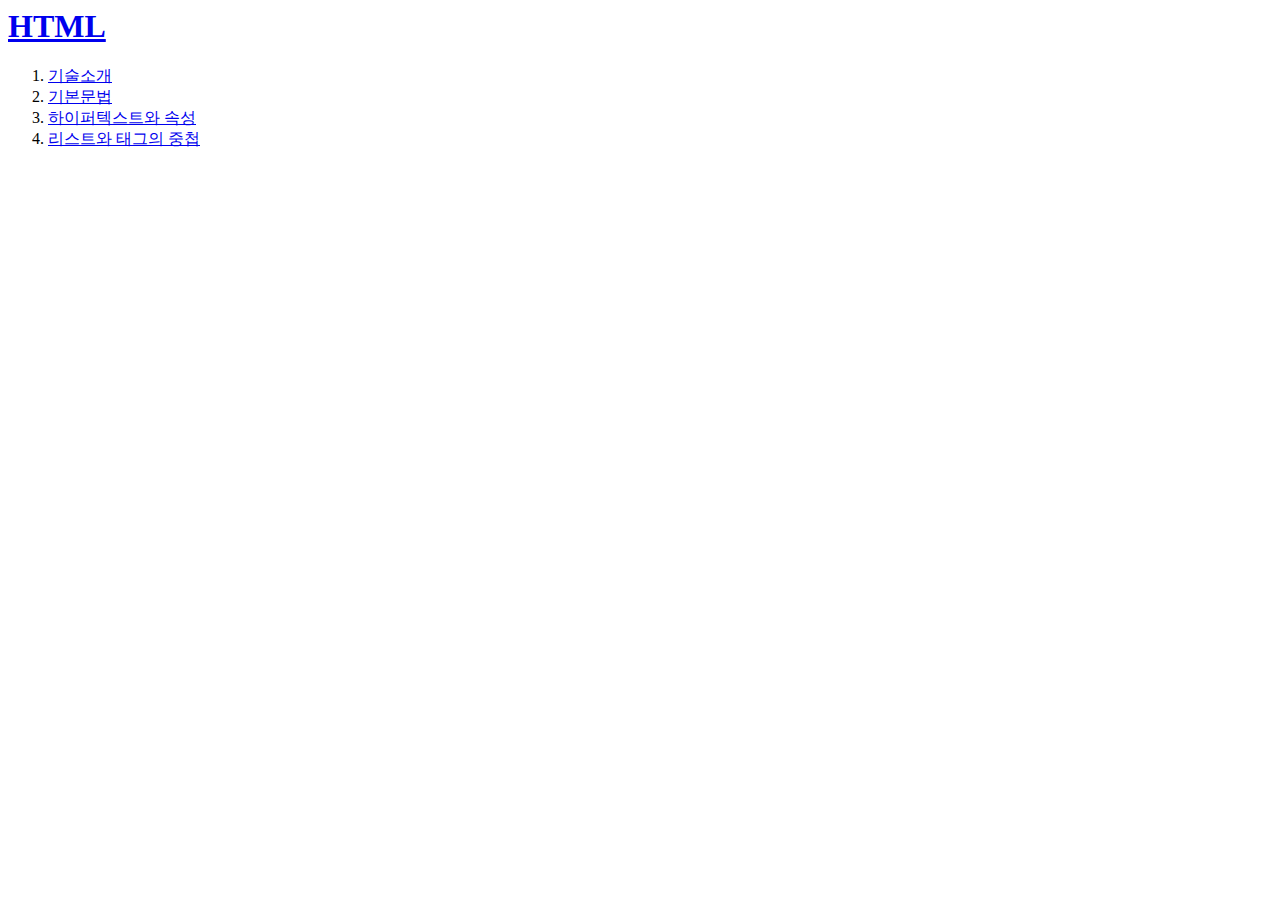
<file: index.html>
﻿<html>

<head>
<title>html개론</title>
<meta charset="utf-8">
</head>

<body>
<h1> <a href="0.html"> HTML </a> </h1>
  <ol>
    <li> <a href="1.html">기술소개</a></li>
    <li> <a href="2.html">기본문법</a></li>
    <li> <a href="3.html">하이퍼텍스트와 속성</a></li>
    <li> <a href="4.html">리스트와 태그의 중첩</a></li>
  </ol>

<body>
</html>
</file>
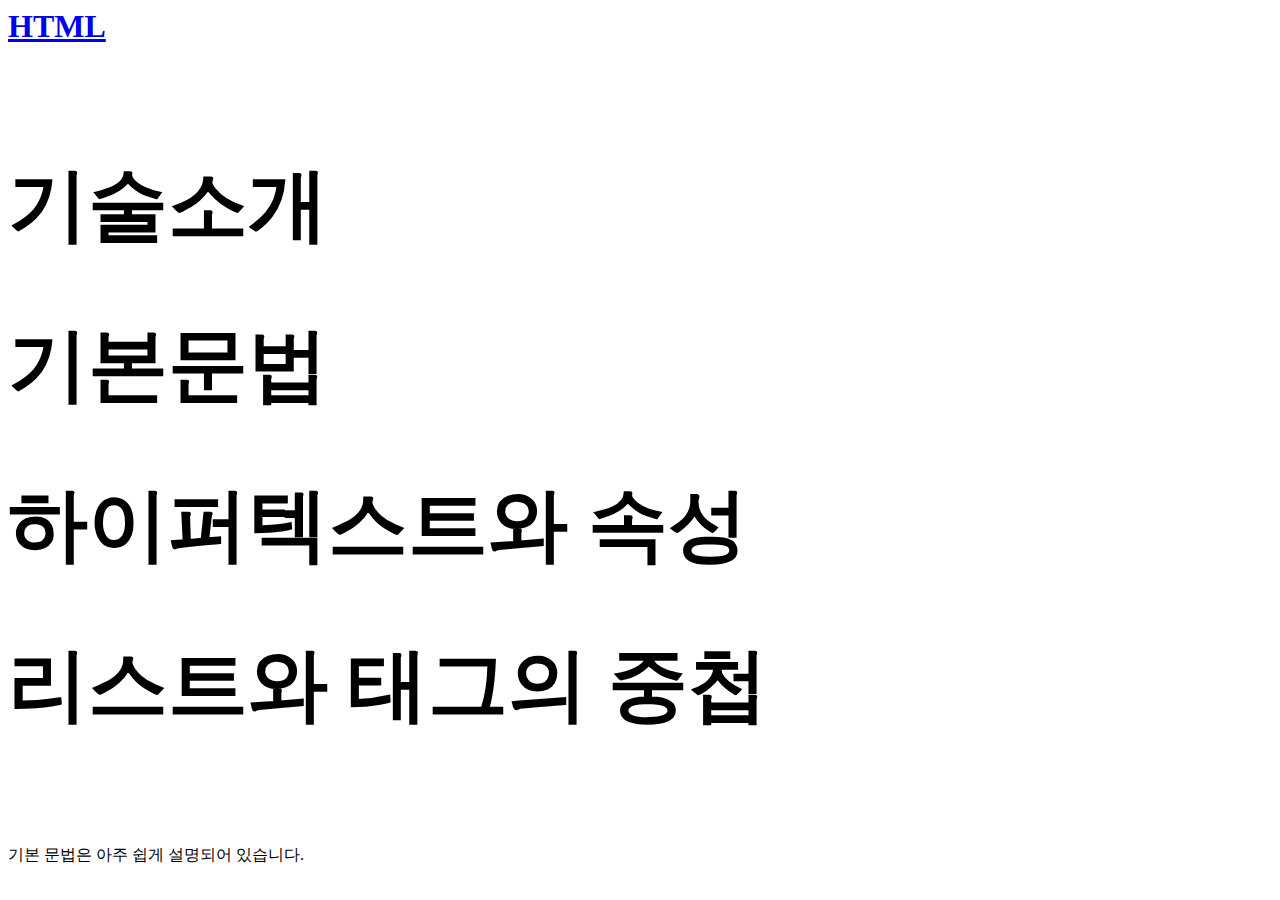
<file: 2.html>
﻿ 

<html>

<head>
<title>html개론</title>
<meta charset="utf-8">
<style>
#word1{font-size:5rem;
font-weight:bold;
line-height:2}
}
</style>
</head>



<body>
<h1> <a href="0.html"> HTML </a> </h1>
  <p id="word1">
 기술소개 <br>
 기본문법 <br>
 하이퍼텍스트와 속성 <br>
 리스트와 태그의 중첩 <br>
</p>
 

 <p id="word2">
기본 문법은 아주 쉽게 설명되어 있습니다. </p>
 


<body>
</html>
</file>
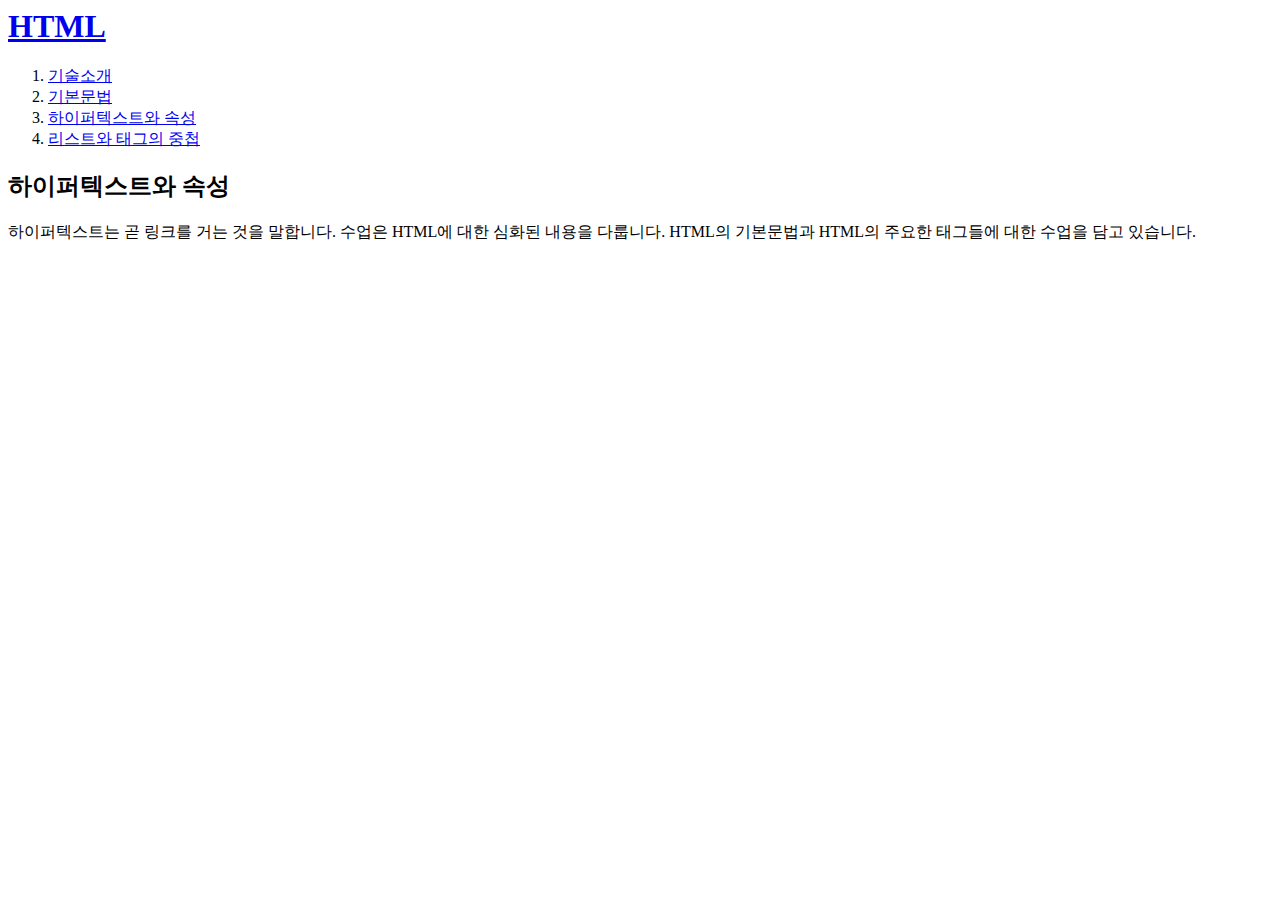
<file: 3.html>
﻿<html>

<html>

<head>
<title>html개론</title>
<meta charset="utf-8">
</head>

<body>
<h1> <a href="0.html"> HTML </a> </h1>
  <ol>
    <li> <a href="1.html">기술소개</a></li>
    <li> <a href="2.html">기본문법</a></li>
    <li> <a href="3.html">하이퍼텍스트와 속성</a></li>
    <li> <a href="4.html">리스트와 태그의 중첩</a></li>
  </ol>


<h2>하이퍼텍스트와 속성</h2>
하이퍼텍스트는 곧 링크를 거는 것을 말합니다.


 수업은 HTML에 대한 심화된 내용을 다룹니다. HTML의 기본문법과 HTML의 주요한 태그들에 대한 수업을 담고 있습니다. 

  
<body>
</html>
</file>
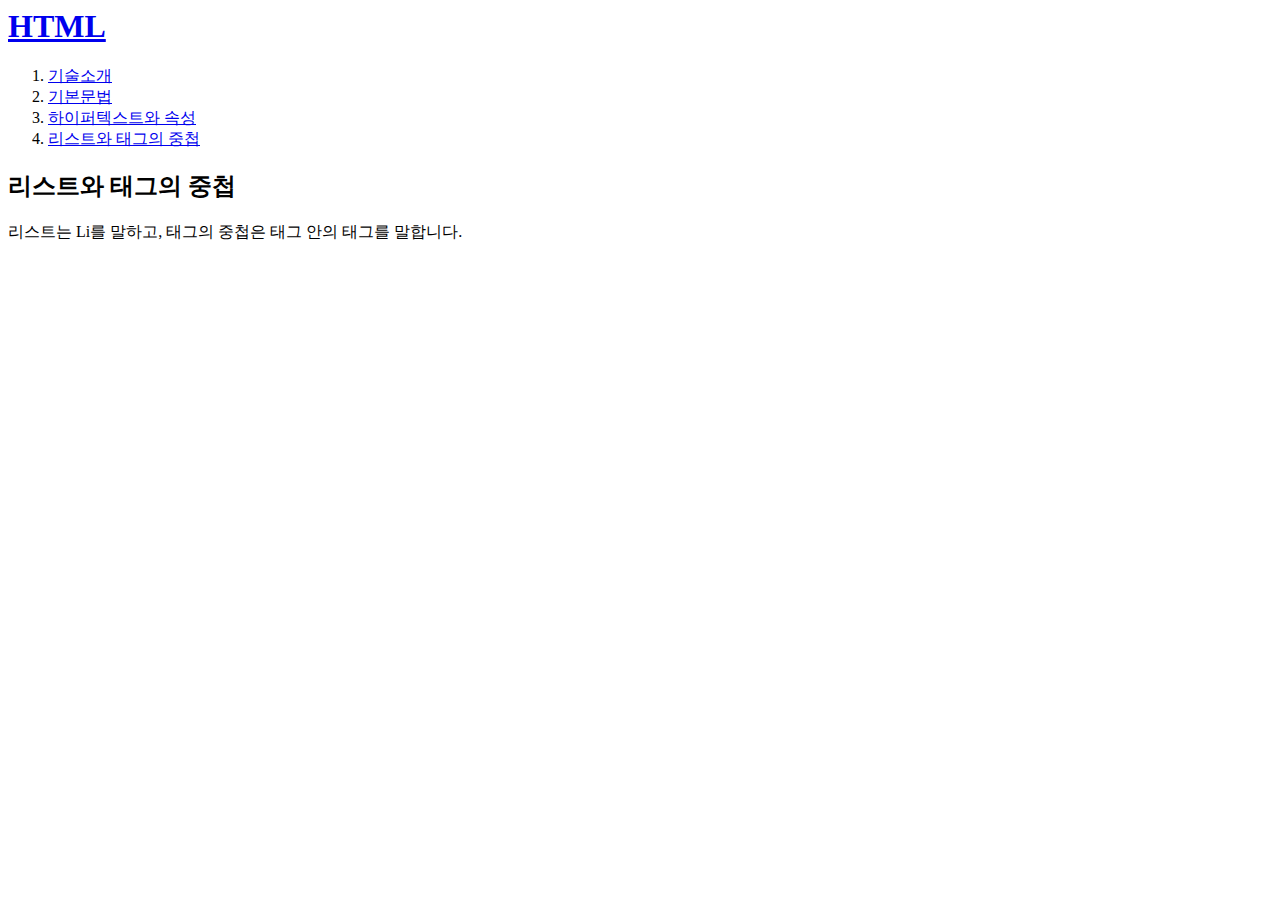
<file: 4.html>
﻿<html>

<html>

<head>
<title>html개론</title>
<meta charset="utf-8">
</head>

<body>
<h1> <a href="0.html"> HTML </a> </h1>
  <ol>
    <li> <a href="1.html">기술소개</a></li>
    <li> <a href="2.html">기본문법</a></li>
    <li> <a href="3.html">하이퍼텍스트와 속성</a></li>
    <li> <a href="4.html">리스트와 태그의 중첩</a></li>
  </ol>


<h2>리스트와 태그의 중첩</h2>
리스트는 Li를 말하고, 태그의 중첩은 태그 안의 태그를 말합니다.
 

 
<body>
</html>
</file>
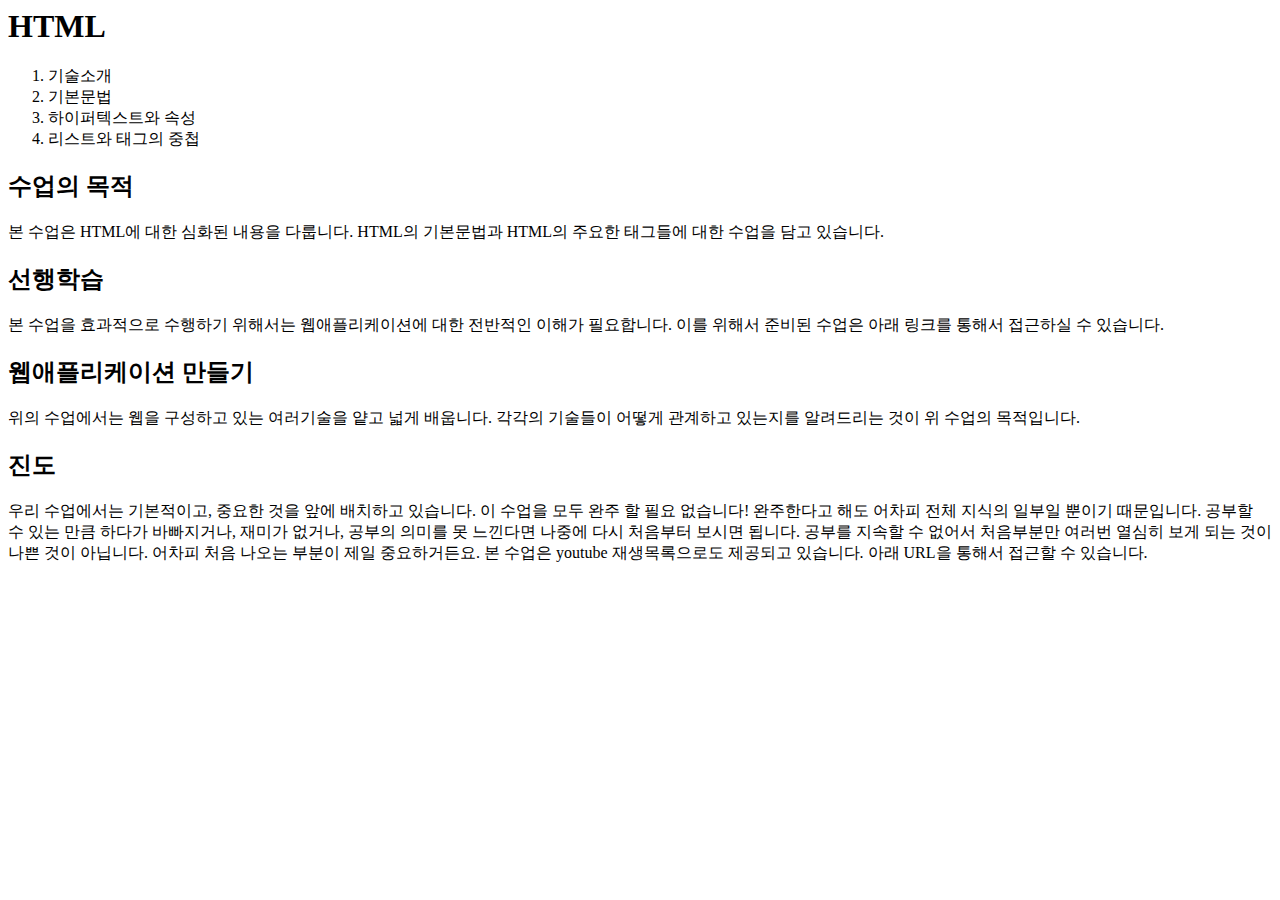
<file: c.html>
﻿<html>

<head>
<title>html개론</title>
<meta charset="utf-8">
</head>

<body>
<h1>HTML</h1>
  <ol>
    <li>기술소개</li>
    <li>기본문법</li>
    <li>하이퍼텍스트와 속성</li>
    <li>리스트와 태그의 중첩</li>
  </ol>


<h2>수업의 목적</h2>
본 수업은 HTML에 대한 심화된 내용을 다룹니다. HTML의 기본문법과 HTML의 주요한 태그들에 대한 수업을 담고 있습니다. 

<h2>선행학습</h2>
본 수업을 효과적으로 수행하기 위해서는 웹애플리케이션에 대한 전반적인 이해가 필요합니다. 이를 위해서 준비된 수업은 아래 링크를 통해서 접근하실 수 있습니다. 

<h2>웹애플리케이션 만들기</h2>

위의 수업에서는 웹을 구성하고 있는 여러기술을 얕고 넓게 배웁니다. 각각의 기술들이 어떻게 관계하고 있는지를 알려드리는 것이 위 수업의 목적입니다. 

<h2>진도</h2>
우리 수업에서는 기본적이고, 중요한 것을 앞에 배치하고 있습니다. 이 수업을 모두 완주 할 필요 없습니다! 완주한다고 해도 어차피 전체 지식의 일부일 뿐이기 때문입니다. 공부할 수 있는 만큼 하다가 바빠지거나, 재미가 없거나, 공부의 의미를 못 느낀다면 나중에 다시 처음부터 보시면 됩니다. 공부를 지속할 수 없어서 처음부분만 여러번 열심히 보게 되는 것이 나쁜 것이 아닙니다. 어차피 처음 나오는 부분이 제일 중요하거든요. 

본 수업은 youtube 재생목록으로도 제공되고 있습니다. 아래 URL을 통해서 접근할 수 있습니다. 
<body>
</html>
</file>
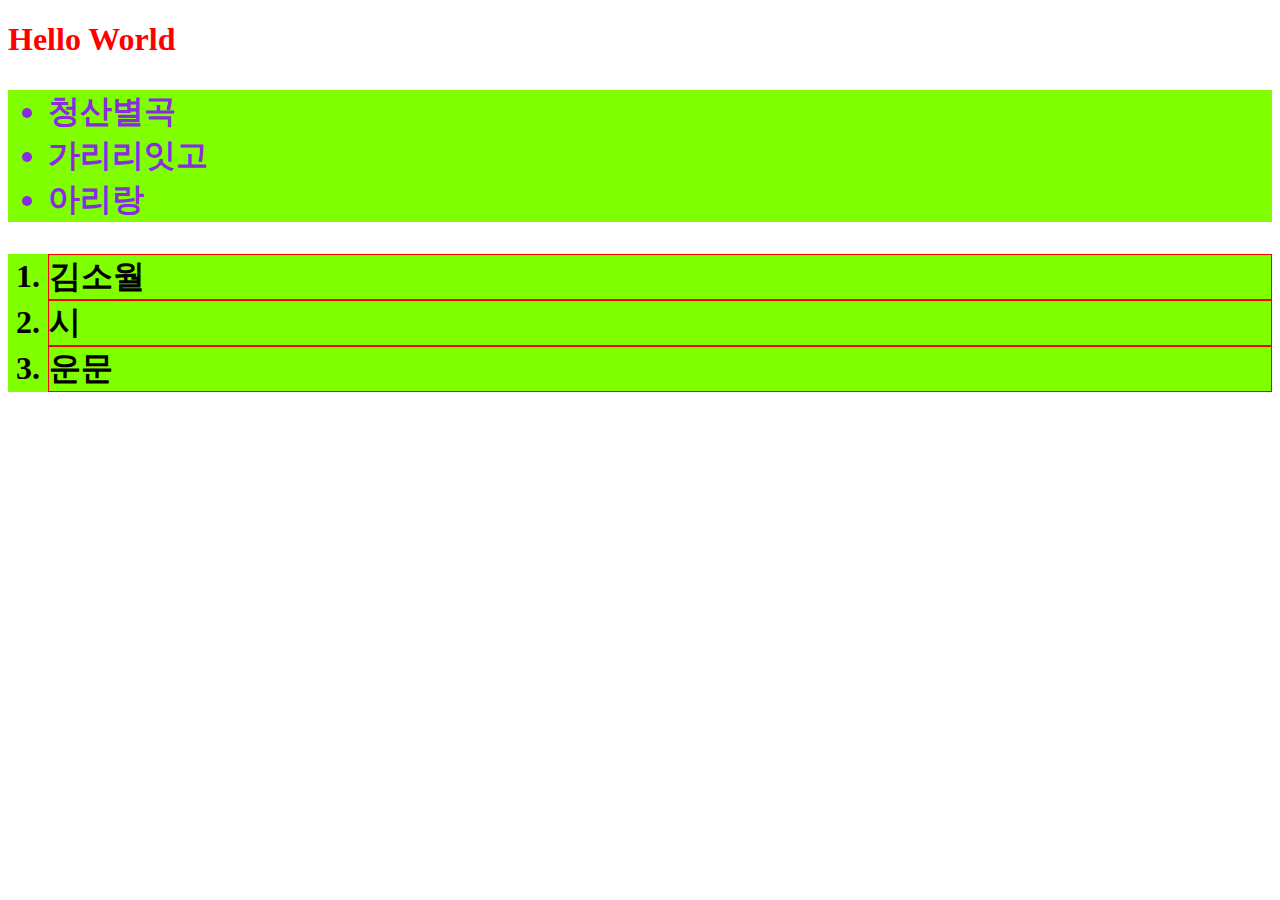
<file: css.html>
<!DOCTYPE html>
<html>
<head>
    <meta charset="UTF-8">
<style>
    h2 {color:aqua; text-decoration:underline}

    </style>


    <style>
      #select {
   font-size:100px}
    </style>
        <style>
        .un{text-decoration: line-through}
        </style>
    
    <style>
        ul li {
            color:blueviolet
        }
    
    </style>
    
    <style>
        ul,ol{
            background-color: chartreuse}\
        }
    
    </style>
    
    <style>
        #ex>li{border:1px solid red  }
    
    </style>
    
    
</head>
<body>

</body>
</html>
<html>
<html>
    <head>
        <meta charset="utf-8">
    </head>
    <body>
   <h1     style="color:red">
 Hello World <h1>
    </style>
 
            
     
            <ul>
                <li> 청산별곡       </li>            
                <li> 가리리잇고       </li>                      
                <li> 아리랑       </li>         
   
            </ul>
            
            <ol id="ex">
                <li>  김소월      </li>            
                <li >    시    </li>                      
                <li>    운문    </li>         
   
            </ol>
                
            
            
    </body>
</html>
</file>
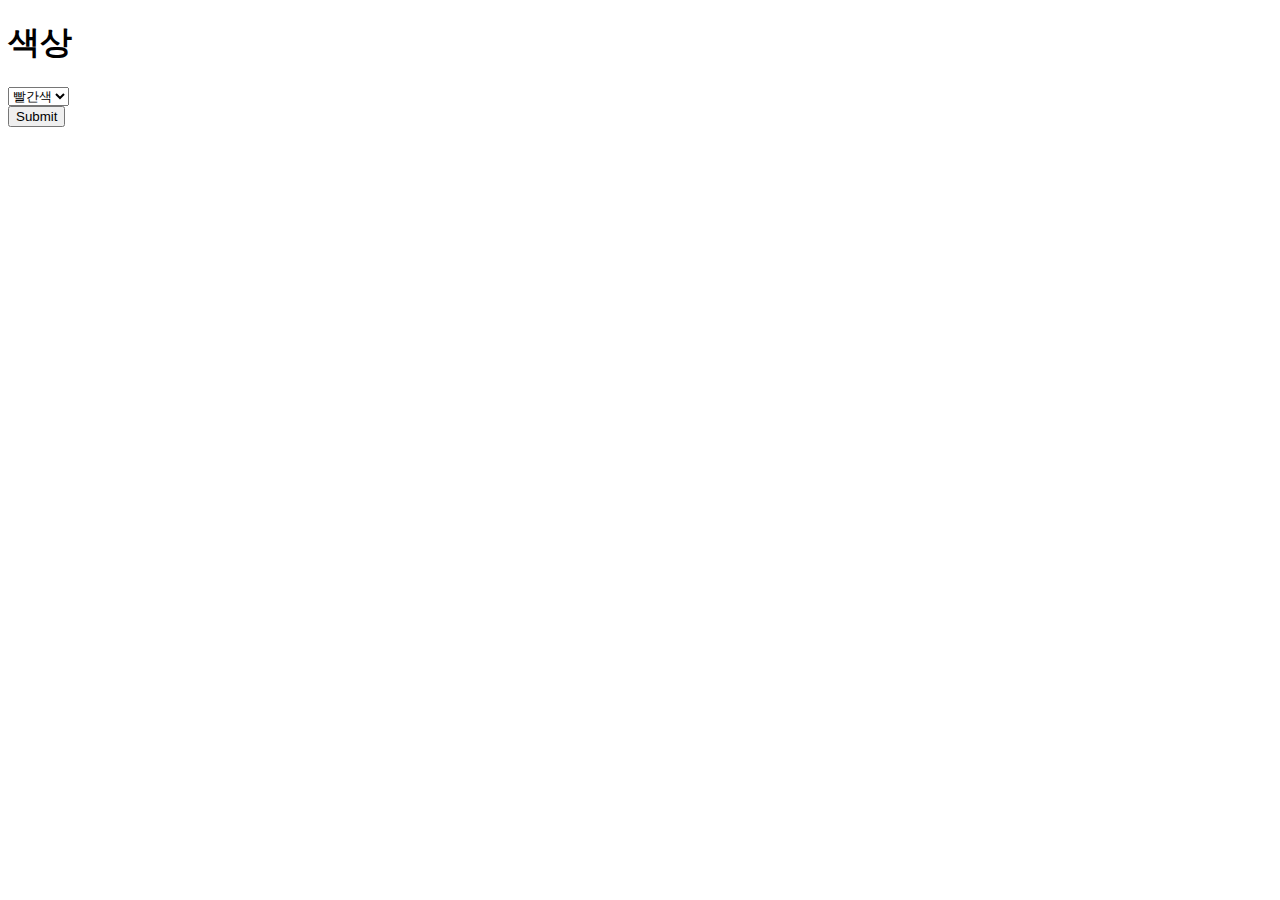
<file: form_choice1.html>
<!DOCTYPE html>
<html>
<head>
   <meta charset="utf-8">
  </head> 
    <body>
       <form action="http://localhost/color.php">
       <h1>색상</h1>
       <select name="color">
        <option value="red">빨간색</option>
        <option value="yellow">노란색</option>
        <option value="green">초록색</option>
        
        </select>
        
        </form>
        <input type="submit">
                </body>

</html>
</file>
